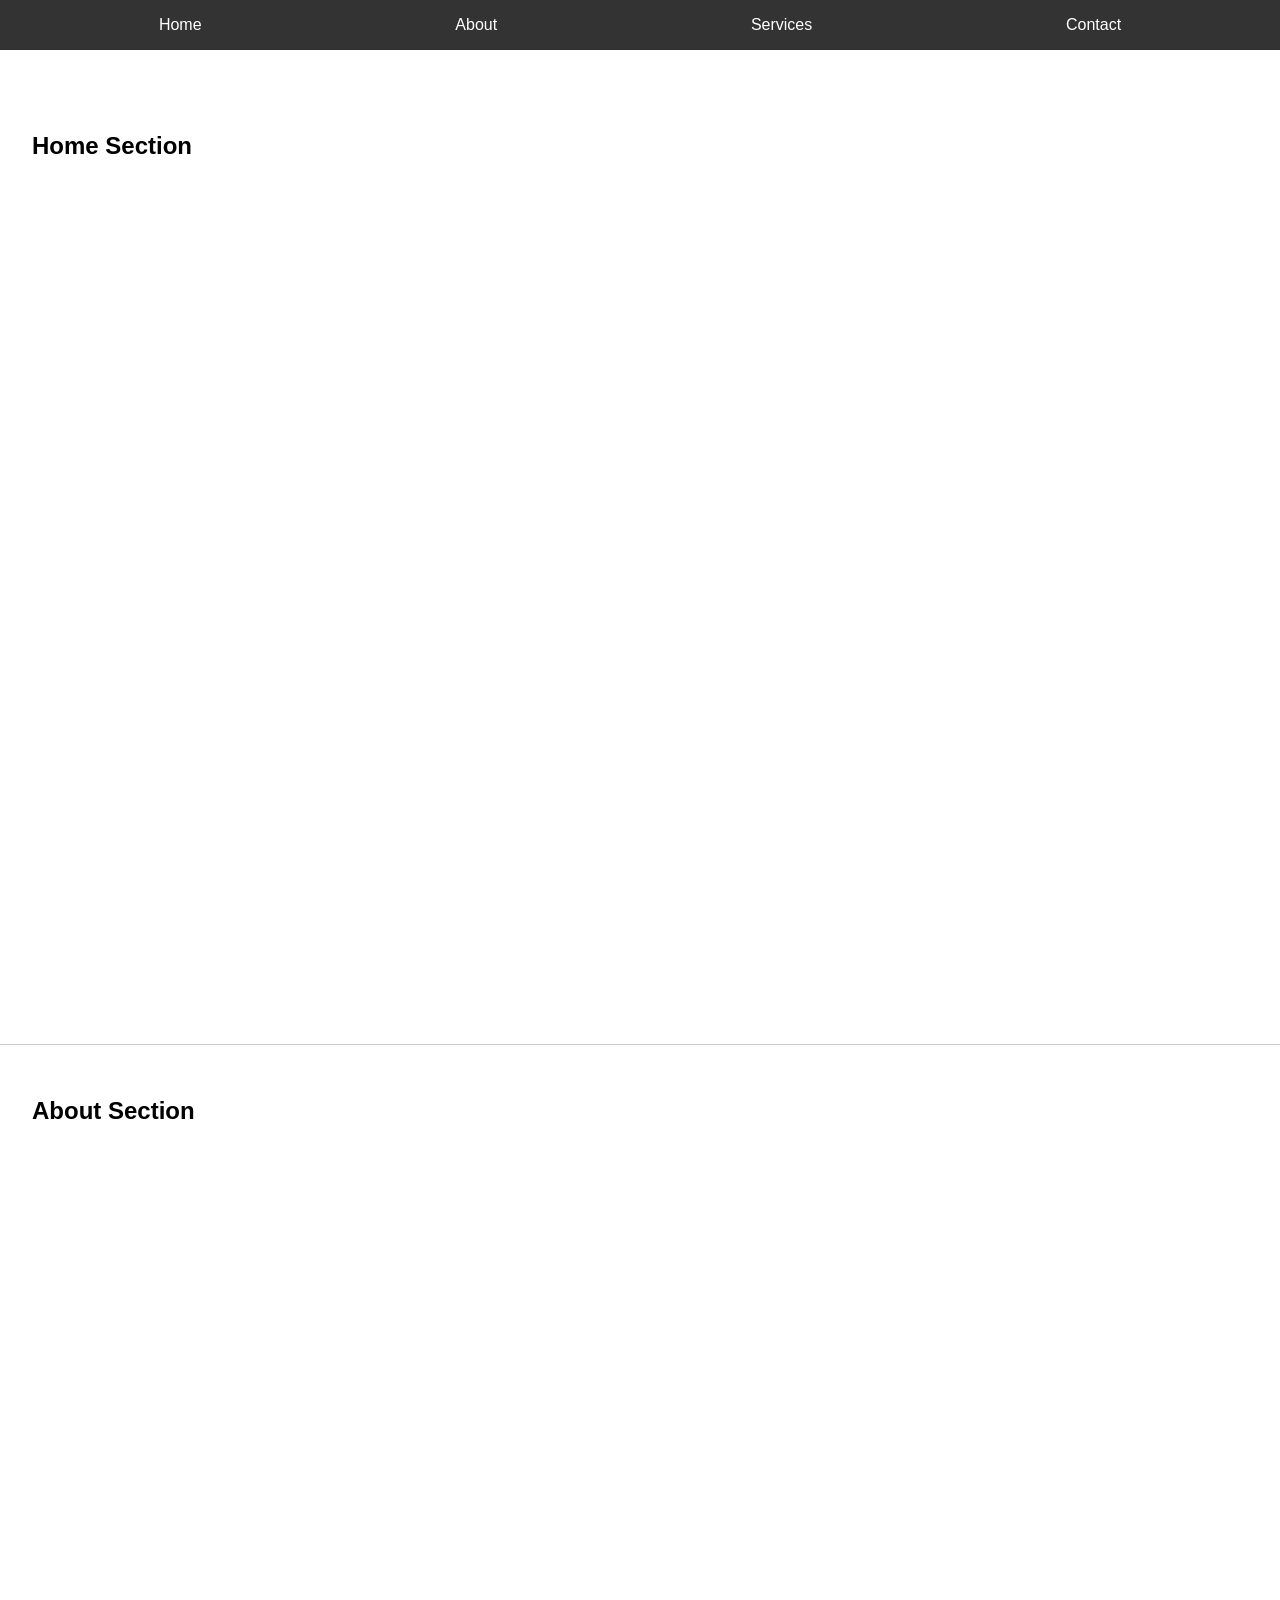
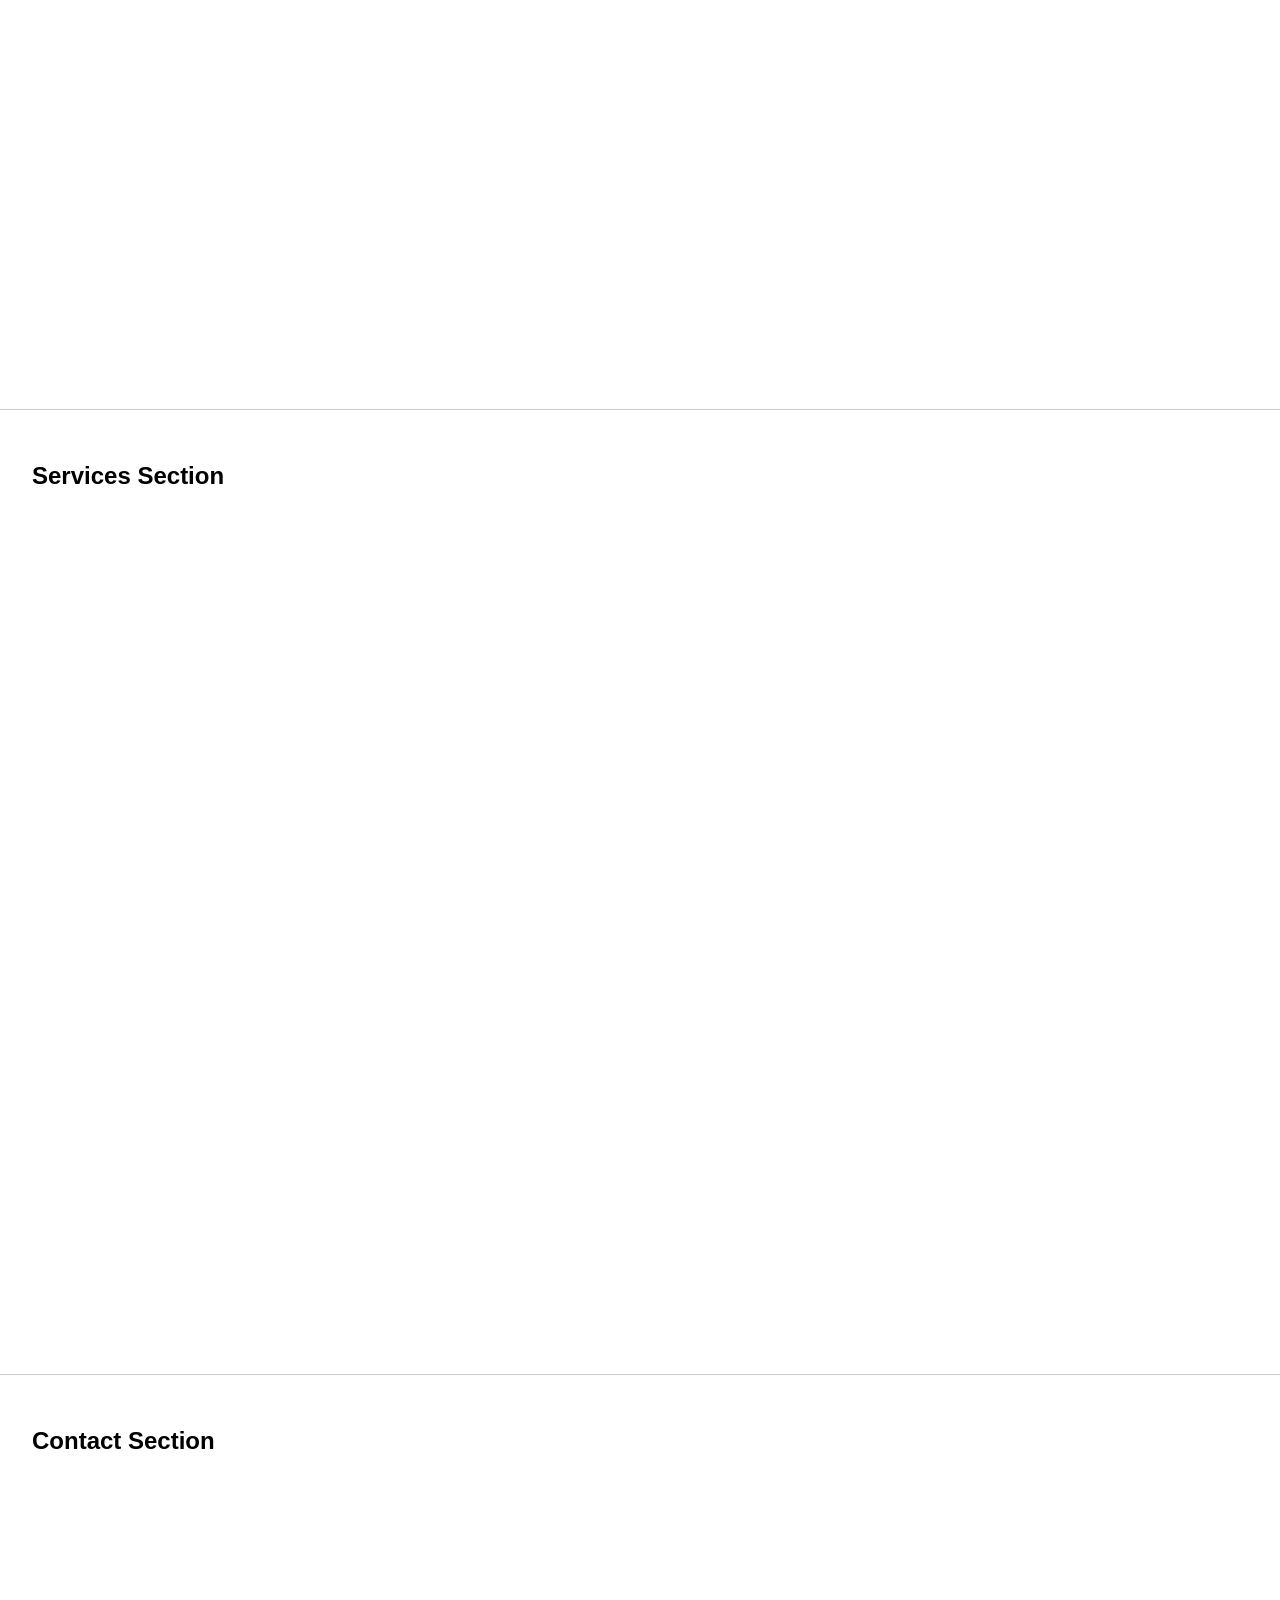
<file: Prodigy Infotech Internship/interactive-navbar/index.html>
<!DOCTYPE html>
<html lang="en">
<head>
  <meta charset="UTF-8" />
  <meta name="viewport" content="width=device-width, initial-scale=1.0" />
  <title>Interactive Nav Menu</title>
  <link rel="stylesheet" href="styles.css" />
</head>
<body>

  <nav id="navbar">
    <ul class="nav-menu">
      <li><a href="#home">Home</a></li>
      <li><a href="#about">About</a></li>
      <li><a href="#services">Services</a></li>
      <li><a href="#contact">Contact</a></li>
    </ul>
  </nav>

  <main>
    <section id="home"><h1>Home Section</h1></section>
    <section id="about"><h1>About Section</h1></section>
    <section id="services"><h1>Services Section</h1></section>
    <section id="contact"><h1>Contact Section</h1></section>
  </main>

  <script src="script.js"></script>
</body>
</html>
</file>
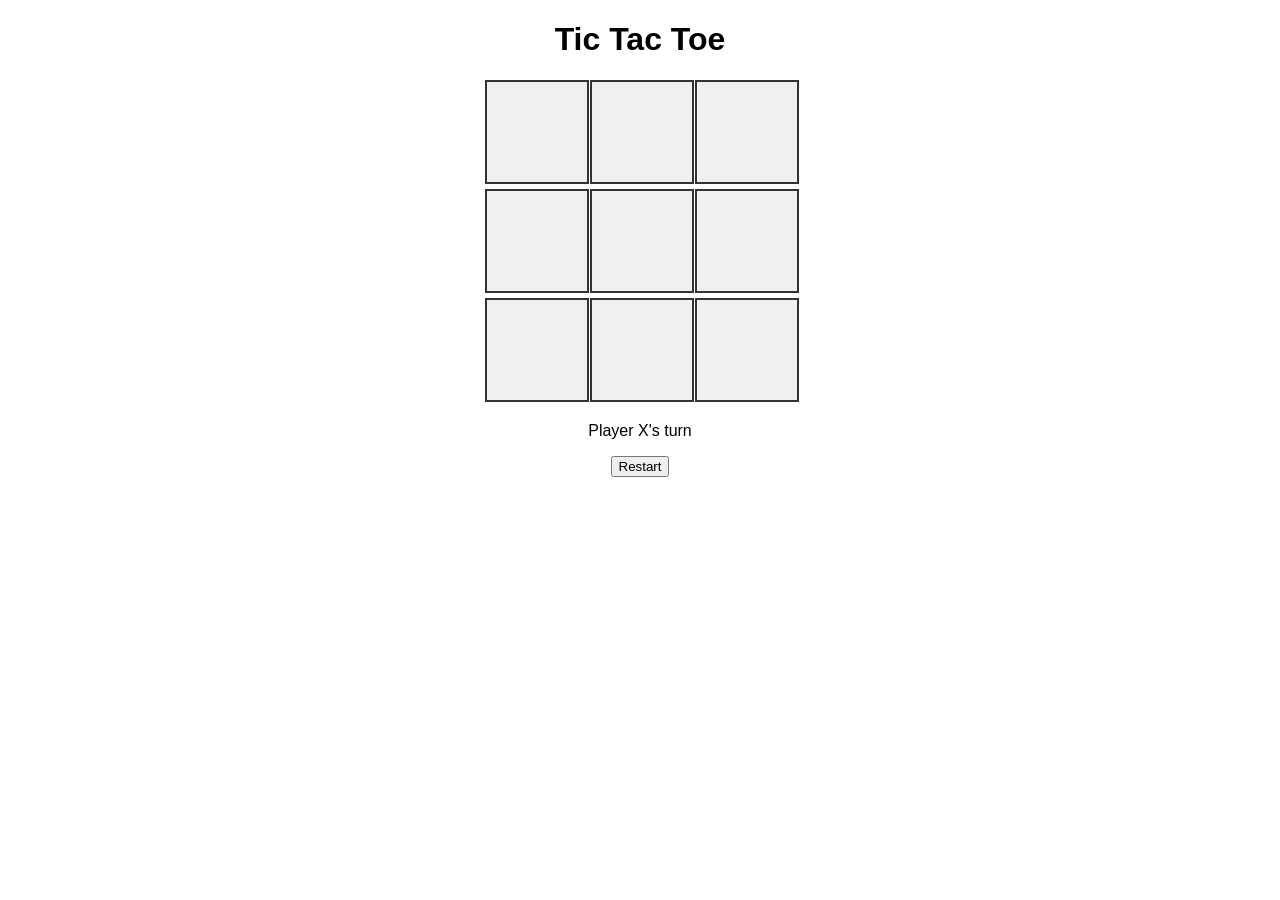
<file: Prodigy Infotech Internship/tic-tac-toe web application/index.html>
<!DOCTYPE html>
<html lang="en">
<head>
  <meta charset="UTF-8" />
  <meta name="viewport" content="width=device-width, initial-scale=1.0"/>
  <title>Tic Tac Toe</title>
  <link rel="stylesheet" href="style.css" />
</head>
<body>
  <h1>Tic Tac Toe</h1>
  <div id="board" class="board">
    <div class="cell" data-index="0"></div>
    <div class="cell" data-index="1"></div>
    <div class="cell" data-index="2"></div>
    <div class="cell" data-index="3"></div>
    <div class="cell" data-index="4"></div>
    <div class="cell" data-index="5"></div>
    <div class="cell" data-index="6"></div>
    <div class="cell" data-index="7"></div>
    <div class="cell" data-index="8"></div>
  </div>
  <p id="status">Player X's turn</p>
  <button onclick="restartGame()">Restart</button>
  <script src="script.js"></script>
</body>
</html>
</file>
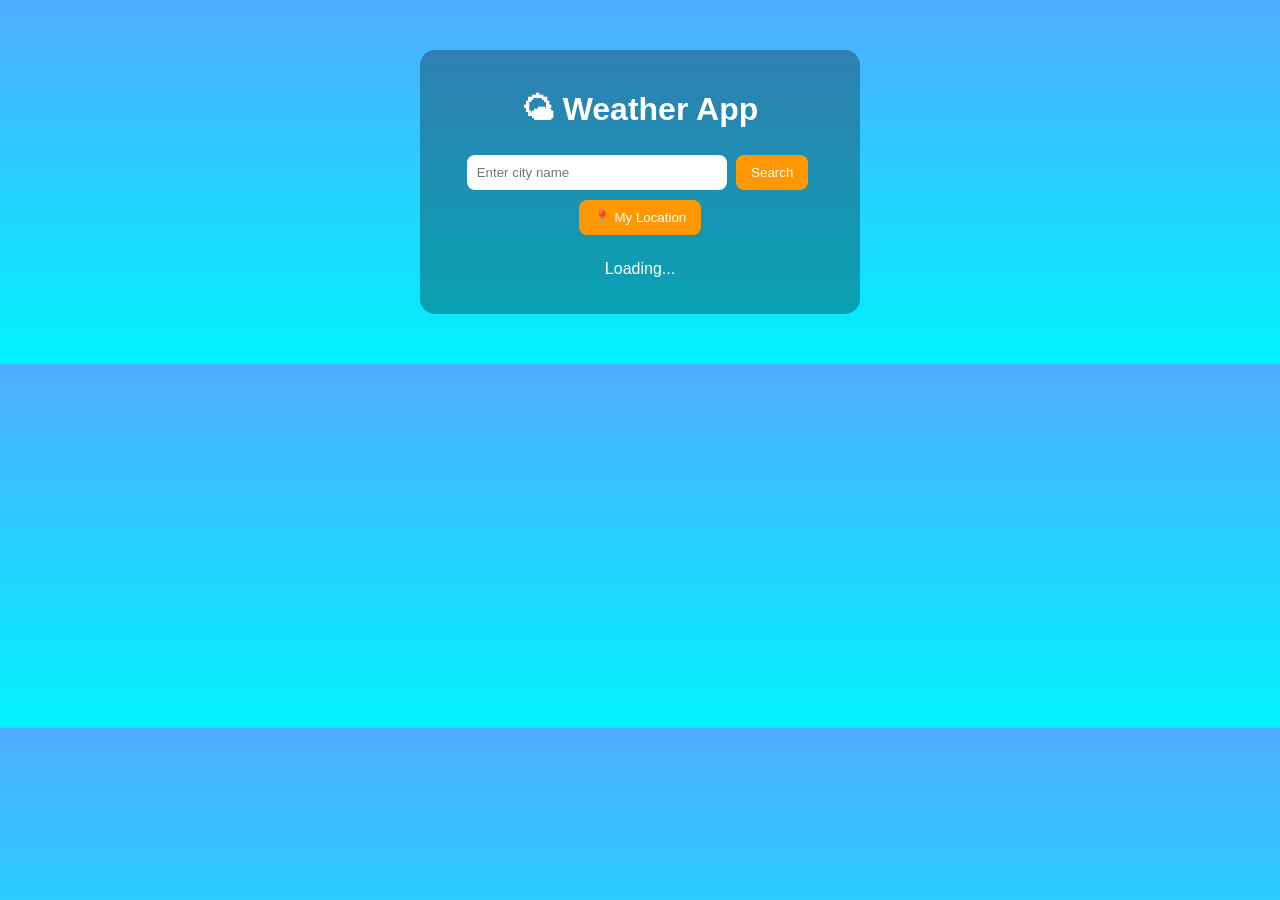
<file: Prodigy Infotech Internship/weather app/index.html>
<!DOCTYPE html>
<html lang="en">
<head>
    <meta charset="UTF-8">
    <meta name="viewport" content="width=device-width, initial-scale=1.0">
    <title>Weather App</title>
    <link rel="stylesheet" href="style.css">
</head>
<body>

    <div class="weather-app">
        <h1>🌤 Weather App</h1>
        <div class="search-box">
            <input type="text" id="city" placeholder="Enter city name">
            <button id="searchBtn">Search</button>
            <button id="locationBtn">📍 My Location</button>
        </div>
        <div id="weather-result" class="weather-result">
            <p>Enter a city name or click 'My Location'</p>
        </div>
    </div>

    <script src="script.js"></script>
</body>
</html>
</file>
<file: Prodigy Infotech Internship/interactive-navbar/styles.css>
body, html {
  margin: 0;
  padding: 0;
  font-family: Arial, sans-serif;
  scroll-behavior: smooth;
}

#navbar {
  position: fixed;
  top: 0;
  width: 100%;
  background-color: #333;
  transition: background-color 0.3s, box-shadow 0.3s;
  z-index: 1000;
}

.nav-menu {
  list-style: none;
  margin: 0;
  padding: 1rem 2rem;
  display: flex;
  justify-content: space-around;
}

.nav-menu li a {
  color: white;
  text-decoration: none;
  padding: 0.5rem 1rem;
  transition: color 0.3s, background-color 0.3s;
  border-radius: 5px;
}

.nav-menu li a:hover {
  background-color: #fff;
  color: #333;
}

.scrolled {
  background-color: #222;
  box-shadow: 0 2px 5px rgba(0, 0, 0, 0.3);
}

main {
  padding-top: 80px;
}

section {
  height: 100vh;
  padding: 2rem;
  border-bottom: 1px solid #ccc;
}
</file>
<file: Prodigy Infotech Internship/tic-tac-toe web application/style.css>
body {
  text-align: center;
  font-family: sans-serif;
}

.board {
  display: grid;
  grid-template-columns: repeat(3, 100px);
  gap: 5px;
  margin: 20px auto;
  width: max-content;
}

.cell {
  width: 100px;
  height: 100px;
  background: #f0f0f0;
  font-size: 2.5em;
  display: flex;
  align-items: center;
  justify-content: center;
  cursor: pointer;
  border: 2px solid #333;
}
</file>
<file: Prodigy Infotech Internship/weather app/style.css>
body {
    font-family: Arial, sans-serif;
    background: linear-gradient(to bottom, #4facfe, #00f2fe);
    margin: 0;
    padding: 0;
    text-align: center;
    color: white;
}

.weather-app {
    max-width: 400px;
    margin: 50px auto;
    padding: 20px;
    background: rgba(0, 0, 0, 0.3);
    border-radius: 15px;
}

.search-box {
    margin: 15px 0;
}

input {
    padding: 10px;
    width: 60%;
    border-radius: 8px;
    border: none;
}

button {
    padding: 10px 15px;
    border: none;
    border-radius: 8px;
    background: #ff9800;
    color: white;
    cursor: pointer;
    margin: 5px;
}

button:hover {
    background: #e68a00;
}

.weather-result {
    margin-top: 20px;
}

.weather-result img {
    width: 80px;
}
</file>
